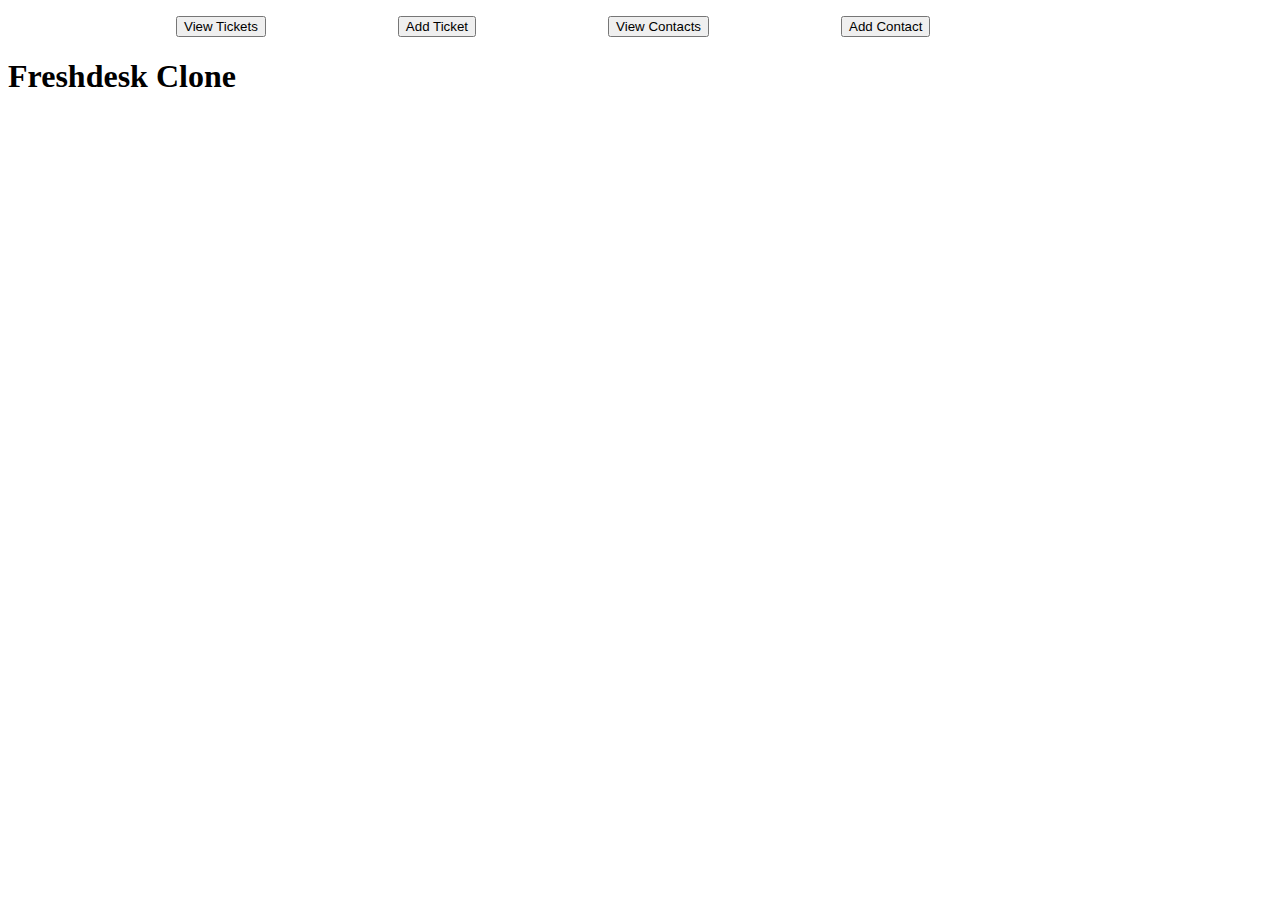
<file: index.html>
<!DOCTYPE html>
<html lang="en">
<head>
    <meta charset="UTF-8">
    <meta http-equiv="X-UA-Compatible" content="IE=edge">
    <meta name="viewport" content="width=device-width, initial-scale=1.0">
    <link rel="stylesheet" href="style.css">
    <title>Freshdesk Clone</title>
</head>
<body>
    <nav>
        <ul>
            <li> <button id="btn-tickets"> View Tickets</button></li>
            <li><button id="btn-addTicket"><a href="add tickets.html"> Add Ticket</a></button></li>
            <li> <button id="btn-contacts"> View Contacts</button></li>
            <li><button id="btn-addContact"> <a href="add contacts.html">Add Contact</a></button></li>
        </ul>
    </nav>  
    <div> <h1> Freshdesk Clone </h1></div>

    <div >
        <table id="output" width = '80%'>
           

        </table>
    </div>
    <script src="app.js"></script>
    
</body>
</html>
<!-- <tr>
    <td>${element.name}</td>
    <td>${element.job_title}</td>
    <td>${element.email}</td>
    <td>${element.phone}</td>
    <td>${element.facebook_id}</td>
</tr>
<ul>
    <li>${element.name}</li>
    <li>${element.job_title}</li>
    <li>${element.email}</li>
    <li>${element.phone}</li>
    <li>${element.facebook_id}</li>
</ul> -->

<!-- <button id="btn-addContact">Add Contact</button> -->
</file>
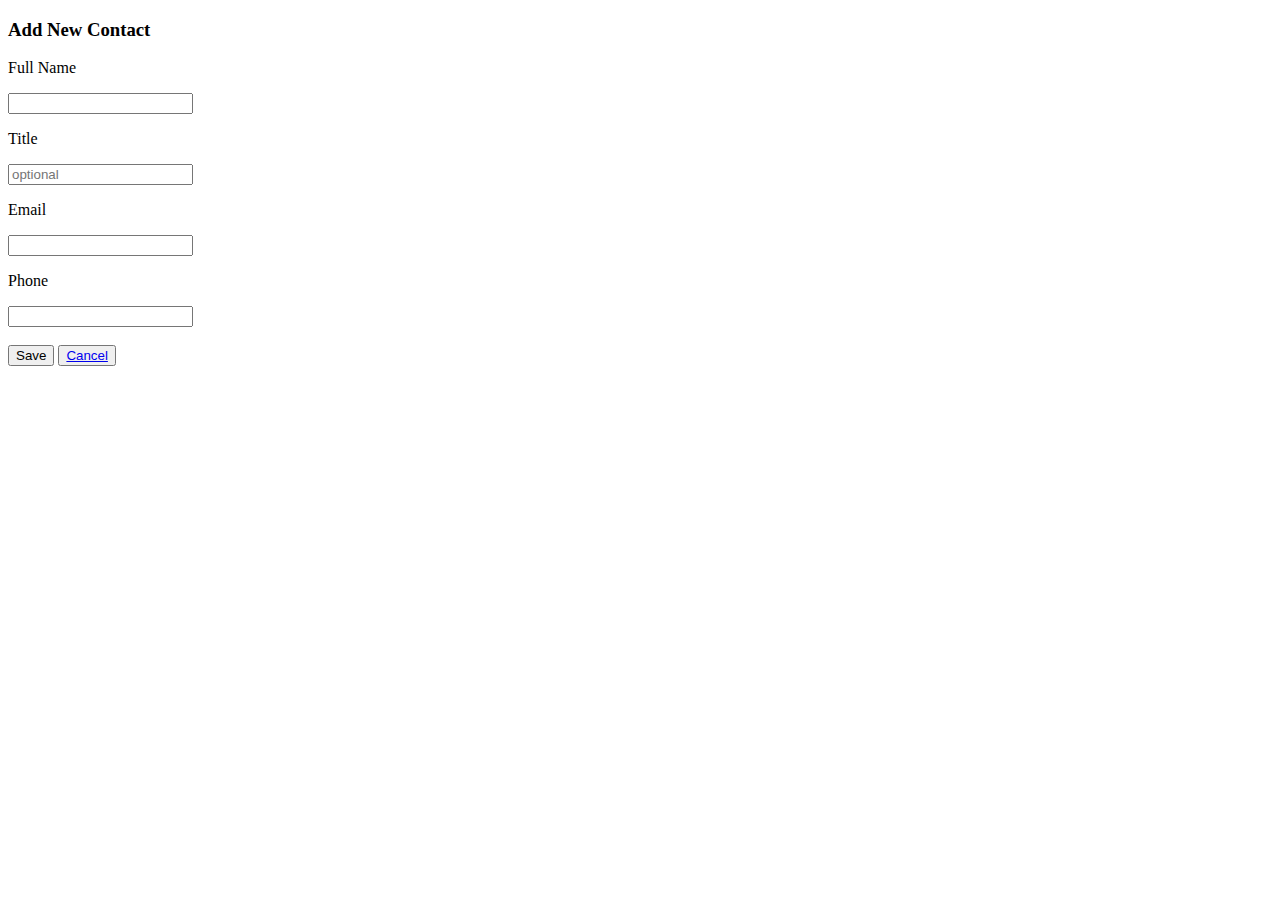
<file: add contacts.html>
<!DOCTYPE html>
<html lang="en">
<head>
    <meta charset="UTF-8">
    <meta http-equiv="X-UA-Compatible" content="IE=edge">
    <meta name="viewport" content="width=device-width, initial-scale=1.0">
    <title>Add Contact</title>
</head>
<body>
    <div class="modal" id="modal">
        <h3>Add New Contact</h3>
        <form>
          <p>Full Name</p>
          <input type="text" name="" id="contact-name" required />
          <p>Title</p>
          <input
            type="text"
            name=""
            id="contact-title" placeholder="optional"
          />
          <p>Email</p>
          <input type="email" name="" id="contact-email" required />
          <p>Phone</p>
          <input type="number" id="contact-phone" /><br>
          <input type="hidden" id="hiden-input" />
          <br />
          <button id="save-btn">Save</button>
          <button id="cancel-btn"><a href="index.html">Cancel</a> </button>
        </form>
      </div>

      <script src="addcontact.js"></script>
</body>
</html>
</file>
<file: style.css>
table{
    text-align:left;

}
 li{
    list-style: none;
    display: inline;
   padding-left: 10vw;
}   

a{
    text-decoration: none;
    color: #000;
}
</file>
